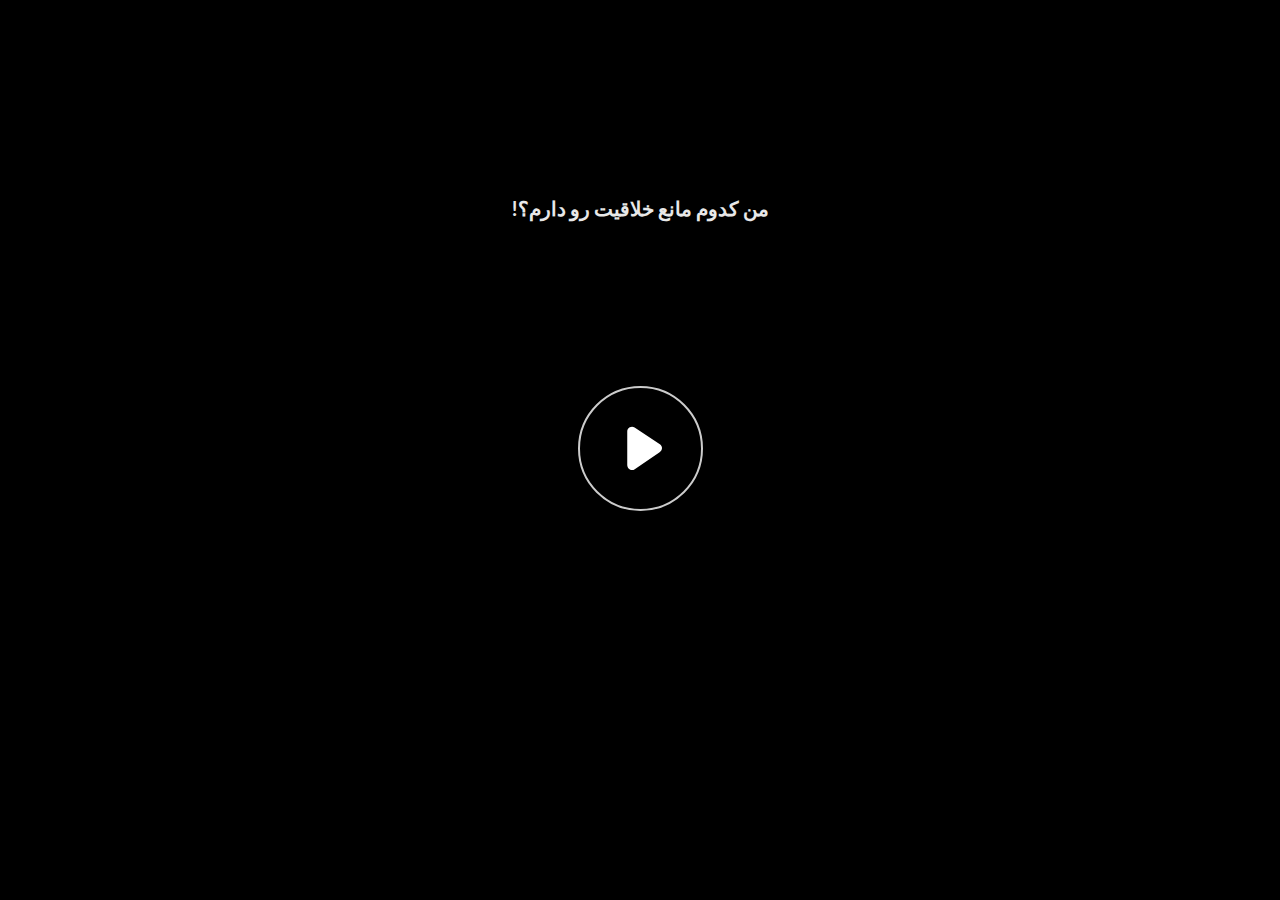
<file: index.html>
﻿<!doctype html>
<html lang="en-US">
<head>
  <meta charset="utf-8">
  <!-- Created using Storyline 360 - http://www.articulate.com  -->
  <!-- version: 3.71.29339.0 -->
  <title>!&#1605;&#1606; &#1705;&#1583;&#1608;&#1605; &#1605;&#1575;&#1606;&#1593; &#1582;&#1604;&#1575;&#1602;&#1740;&#1578; &#1585;&#1608; &#1583;&#1575;&#1585;&#1605;&#1567;</title>
  <meta http-equiv="x-ua-compatible" content="IE=edge"/>
  <meta name="viewport" content="width=device-width,initial-scale=1,user-scalable=no,shrink-to-fit=no,minimal-ui"/>
  <meta name="apple-mobile-web-app-capable" content="yes"/>
  <style>
    html, body { height: 100%; padding: 0; margin: 0 }
    #app { height: 100%; width: 100%; }
  </style>

  <script>
    window.DS = {};
    window.globals = {
      DATA_PATH_BASE: '',
      HAS_FRAME: true,
      HAS_SLIDE: true,

      lmsPresent: false,
      tinCanPresent: false,
      cmi5Present: false,
      aoSupport: false,
      scale: 'noscale',
      captureRc: false,
      browserSize: 'optimal',
      bgColor: '#282828',
      features: 'AccessibleVideo,ConnectionMessages,FullScreenToggle,InsertSvgPicture,LayerPresentAsDialog,MultipleQuizTracking,UpdatedScrollingPanels,UpdatedThemeEditor',
      themeName: 'unified',
      preloaderColor: '#FFFFFF',
      suppressAnalytics: false,
      productChannel: 'stable',
      publishSource: 'storyline',
      aid: 'aid|fc229b52-edef-44cc-ace6-e8e687d53db4',
      cid: '9abd7727-7433-48d0-869e-124ed6de0f3a',
      playerVersion: '3.71.29339.0',
      publishTimestamp: '2023-01-01T20:22:32.6623027Z',
      maxIosVideoElements: 10,
      connectionSettings: { message: 'You%20are%20offline.%20Trying%20to%20reconnect...', useDarkTheme: false },

      
      parseParams: function(qs) {
        if (window.globals.parsedParams != null) {
          return window.globals.parsedParams;
        }
        qs = (qs || window.location.search.substr(1)).split('+').join(' ');
        var params = {},
            tokens,
            re = /[?&]?([^=]+)=([^&]*)/g;

        while (tokens = re.exec(qs)) {
          params[decodeURIComponent(tokens[1]).trim()] =
            decodeURIComponent(tokens[2]).trim();
        }
        window.globals.parsedParams = params;
        return params;
      }

    };
  </script>
  <script>
    var isIe11 = ('ActiveXObject' in window || window.MSBlobBuilder != null)
      && window.msCrypto != null && !window.ActiveXObject;
    if (isIe11) {
      window.globals.unsupportedBrowser = true;
      document.write(atob('[base64]'));
    }
  </script>
  
  <script>window.THREE = { };</script>
  
</head>
<body style="background: #282828" class="cs-HTML theme-unified">
  <!-- 360 -->
  <script>!function(e){var i=/iPhone/i,o=/iPod/i,n=/iPad/i,t=/(?=.*\bAndroid\b)(?=.*\bMobile\b)/i,d=/Android/i,s=/(?=.*\bAndroid\b)(?=.*\bSD4930UR\b)/i,b=/(?=.*\bAndroid\b)(?=.*\b(?:KFOT|KFTT|KFJWI|KFJWA|KFSOWI|KFTHWI|KFTHWA|KFAPWI|KFAPWA|KFARWI|KFASWI|KFSAWI|KFSAWA)\b)/i,r=/IEMobile/i,h=/(?=.*\bWindows\b)(?=.*\bARM\b)/i,a=/BlackBerry/i,l=/BB10/i,p=/Opera Mini/i,f=/(CriOS|Chrome)(?=.*\bMobile\b)/i,u=/(?=.*\bFirefox\b)(?=.*\bMobile\b)/i,c=new RegExp("(?:Nexus 7|BNTV250|Kindle Fire|Silk|GT-P1000)","i"),w=function(e,i){return e.test(i)},A=function(e){var A=e||navigator.userAgent,v=A.split("[FBAN");if(void 0!==v[1]&&(A=v[0]),this.apple={phone:w(i,A),ipod:w(o,A),tablet:!w(i,A)&&w(n,A),device:w(i,A)||w(o,A)||w(n,A)},this.amazon={phone:w(s,A),tablet:!w(s,A)&&w(b,A),device:w(s,A)||w(b,A)},this.android={phone:w(s,A)||w(t,A),tablet:!w(s,A)&&!w(t,A)&&(w(b,A)||w(d,A)),device:w(s,A)||w(b,A)||w(t,A)||w(d,A)},this.windows={phone:w(r,A),tablet:w(h,A),device:w(r,A)||w(h,A)},this.other={blackberry:w(a,A),blackberry10:w(l,A),opera:w(p,A),firefox:w(u,A),chrome:w(f,A),device:w(a,A)||w(l,A)||w(p,A)||w(u,A)||w(f,A)},this.seven_inch=w(c,A),this.any=this.apple.device||this.android.device||this.windows.device||this.other.device||this.seven_inch,this.phone=this.apple.phone||this.android.phone||this.windows.phone,this.tablet=this.apple.tablet||this.android.tablet||this.windows.tablet,"undefined"==typeof window)return this},v=function(){var e=new A;return e.Class=A,e};"undefined"!=typeof module&&module.exports&&"undefined"==typeof window?module.exports=A:"undefined"!=typeof module&&module.exports&&"undefined"!=typeof window?module.exports=v():"function"==typeof define&&define.amd?define("isMobile",[],e.isMobile=v()):e.isMobile=v()}(this);
    window.isMobile.apple.tablet = window.isMobile.apple.tablet ||
      (navigator.platform === 'MacIntel' && navigator.maxTouchPoints > 1);
    window.isMobile.apple.device = window.isMobile.apple.device || window.isMobile.apple.tablet;
    window.isMobile.tablet = window.isMobile.tablet || window.isMobile.apple.tablet;
    window.isMobile.any = window.isMobile.any || window.isMobile.apple.tablet;
  </script>

  <div id="focus-sink" tabindex="-1"></div>

  <div id="preso"></div>
  <script>
    (function() {

      var classTypes = [ 'desktop', 'mobile', 'phone', 'tablet' ];

      var addDeviceClasses = function(prefix, testObj) {
        var curr, i;
        for (i = 0; i < classTypes.length; i++) {
          curr = classTypes[i];
          if (testObj[curr]) {
            document.body.classList.add(prefix + curr);
          }
        }
      };

      var params = window.globals.parseParams(),
          isDevicePreview = params.devicepreview === '1',
          isPhoneOverride = params.deviceType === 'phone' || (isDevicePreview && params.phone == '1'),
          isTabletOverride = (params.deviceType === 'tablet' || isDevicePreview) && !isPhoneOverride,
          isMobileOverride = isPhoneOverride || isTabletOverride;

      var deviceView = {
        desktop: !window.isMobile.any && !isMobileOverride,
        mobile: window.isMobile.any || isMobileOverride,
        phone: isPhoneOverride || (window.isMobile.phone && !isTabletOverride),
        tablet: isTabletOverride || window.isMobile.tablet
      };

      window.globals.deviceView = deviceView;
      window.isMobile.desktop = !window.isMobile.any;
      window.isMobile.mobile = window.isMobile.any;

      addDeviceClasses('view-', deviceView);

    })();
  </script>
  
  <script src='story_content/user.js' type=text/javascript></script>
  <div class="slide-loader"></div>

  <script>
    var doc = document, loader = doc.body.querySelector('.slide-loader'); [ 1, 2, 3 ].forEach(function(n) { var d = doc.createElement('div'); d.style.backgroundColor = window.globals.preloaderColor; d.classList.add('mobile-loader-dot'); d.classList.add('dot' + n); loader.appendChild(d); });
  </script>

  <div class="mobile-load-title-overlay" style="display: none">
    <div class="mobile-load-title">!&#1605;&#1606; &#1705;&#1583;&#1608;&#1605; &#1605;&#1575;&#1606;&#1593; &#1582;&#1604;&#1575;&#1602;&#1740;&#1578; &#1585;&#1608; &#1583;&#1575;&#1585;&#1605;&#1567;</div>
  </div>

  <div class="mobile-chrome-warning"></div>

  
<style>
  .warn-connection-dialog {
    display: none;
    background: transparent;
    pointer-events: none;
    position: fixed;
    left: 0;
    top: 0;
    width: 100%;
    height: 100%;
    z-index: 999;
  }

  .warn-connection-content {
    border-radius: 4px;
    background: white;
    border: 1px solid #E7E7E7;
    color: #333333;
    box-shadow: 0 2px 4px rgba(0, 0, 0, 0.25);
    transition: all 150ms ease-out;
    position: absolute;
    white-space: nowrap;
  }

  .view-phone.is-landscape .warn-connection-content {
    left: 23px;
    bottom: 23px;
  }

  .view-tablet.is-landscape .warn-connection-content {
    left: 50%;
    top: 20px;
    transform: translateX(-50%);
  }

  .is-portrait .warn-connection-content {
    transform: translate(-50%, calc(-100% - 15px));
  }

  .warn-connection-content p {
    display: inline-block;
    margin: 0 8px 0 0;
    line-height: 33px;
    font-size: 11px;
  }

  .warn-connection-content svg {
    position: relative;
    vertical-align: middle;
    margin: 0 2px 2px 8px;
  }

  .view-desktop .warn-connection-content {
    left: 1.5em;
    bottom: 1.5em;
  }

  .view-desktop .warn-connection-content p {
    font-size: 1.1em;
  }

  .is-offline .warn-connection-dialog {
    display: block;
  }

  .is-offline .cs-panel * {
    pointer-events: none !important;
  }

  .is-offline .cs-panel {
    pointer-events: all !important;
  }

  .is-offline #nav-controls * {
    pointer-events: none !important;
  }

  .is-offline #nav-controls {
    pointer-events: all !important;
  }
</style>

<div class="warn-connection-dialog">
  <div class="warn-connection-content">
    <svg width="17" height="15" viewBox="0 0 17 15" xmlns="http://www.w3.org/2000/svg">
      <path fill="#8F0000" stroke="white" d="M16.07,12.98 L15.88,12.23 L9.51,1.21 C8.97,0.26,7.6,0.26,7.06,1.21 L0.69,12.23 C0.15,13.16,0.81,14.36,1.91,14.36 H14.65 C15.47,14.36,16.05,13.7,16.07,12.98 Z"/>
      <path fill="white" stroke="white" d="M8.58,5.5 C8.35,5.28,8.5,5.35,8.21,5.32 C8.09,5.35,7.97,5.49,7.96,5.67 C7.97,5.79,7.98,5.92,7.98,6.04 L7.98,6.04 C7.99,6.17,8,6.31,8.01,6.43 L8.01,6.44 C8.03,6.92,8.06,7.41,8.09,7.9 L8.09,7.9 C8.12,8.39,8.14,8.88,8.17,9.37 C8.17,9.39,8.18,9.42,8.2,9.44 C8.23,9.46,8.25,9.47,8.28,9.47 C8.31,9.47,8.34,9.46,8.35,9.44 C8.37,9.43,8.38,9.4,8.39,9.35 L8.39,9.34 C8.39,9.24,8.4,9.15,8.4,9.05 L8.4,9.05 C8.41,8.96,8.41,8.86,8.42,8.75 C8.43,8.44,8.45,8.12,8.47,7.81 L8.47,7.81 C8.49,7.49,8.51,7.18,8.53,6.87 C8.55,6.46,8.56,6.05,8.59,5.64 L8.6,5.62 C8.6,5.57,8.59,5.53,8.58,5.5 L8.21,5.32 Z"/>
      <circle fill="white" stroke="white" cx="8.3" cy="11.35" r="0.3"/>
    </svg>
    <p>You are offline. Trying to reconnect...</p>
  </div>
</div>

<script>
  (function() {
    window.DS.connection = {
      warningShown: false,
      assets: {},
      loadingAssetGroup: false,
      retryDelay: 500
    };

    // @TODO this is POC code and can be cleaned up a bit more if we move forward
    // with the feature



    // The `window.globals.features` variable must be set in `webpack.dev.config` when testing locally - it is not enough
    // to have it in the data - but it must be set there as well.
    var useConnectionMessages = window.AbortController != null &&
      window.location.protocol != 'file:' &&
      window.globals.features.indexOf('ConnectionMessages') != -1;

    window.DS.connection.useConnectionMessages = useConnectionMessages

    var assetCount = 0;
    var checkLoadedId;
    var connectionSettings = window.globals.connectionSettings;

    if (useConnectionMessages && connectionSettings != null) {
      var contentEl = document.querySelector('.warn-connection-content');
      var messageEl = contentEl.querySelector('p')

      if (connectionSettings.useDarkTheme) {
        contentEl.style.borderColor = '#BABBBA';
        contentEl.style.backgroundColor = '#282828';
        contentEl.style.color = '#FFFFFF';
      }

      if (connectionSettings.message != null) {
        messageEl.textContent = window.decodeURIComponent(connectionSettings.message);
      }
    }

    function checkAssetsReady() {
      for (var i in DS.connection.assets) {
        if (!DS.connection.assets[i].success) {
          return false;
        }
      }
      return true;
    }

    function stopAssetGroup() {
      if (!useConnectionMessages) { return; }

      assetCount = 0;

      DS.connection.oldAssetGroup = DS.connection.assets;
      DS.connection.assets = {};
      DS.connection.loadingAssetGroup = false;
      clearInterval(checkLoadedId);
    }

    function startAssetGroup() {
      if (!useConnectionMessages) { return; }
      var ticks = 0;
      clearInterval(checkLoadedId);
      checkLoadedId = setInterval(function() {
        var loaded = 0;
        if (assetCount === 0 && loaded === 0) {
          clearInterval(checkLoadedId);
          return;
        }

        for (var i in DS.connection.assets) {
          if (DS.connection.assets[i].success) {
            loaded++;
          }
        }

        if (assetCount === loaded && checkAssetsReady()) {
          for (var i in DS.connection.assets) {
            if (DS.connection.assets[i].action) {
              DS.connection.assets[i].action();
            }
          }
          hideWarning();
          stopAssetGroup();
        }
      }, 100)
    }

    function requiredAsset(url, action, retry, type) {
      if (!useConnectionMessages) { return; }
      if (DS.connection.assets[url]) { return; }

      DS.connection.assets[url] = {
        success: false, action: action, retry: retry, type: type
      };
      assetCount = Object.keys(DS.connection.assets).length;
      if (!DS.connection.loadingAssetGroup) {
        startAssetGroup();
      }
      DS.connection.loadingAssetGroup = true;
    }

    function assetLoaded(url) {
      if (!useConnectionMessages) { return; }
      if (DS.connection.assets[url]) {
        DS.connection.assets[url].success = true;
      }
    }

    function assetFailed(url) {
      if (!useConnectionMessages) { return; }
      if (!DS.connection.assets[url]) {
        if (/\.js$/.test(url)) {
          setTimeout(function() {
            if (DS.connection.lastSlideLoaded != null) {
              DS.connection.lastSlideLoaded();
            }
          }, DS.connection.retryDelay);
        }
        return;
      }
      if (!DS.connection.warningShown) { showWarning(); }
      if (DS.connection.assets[url].retry) {
        setTimeout(function() {
          if (!DS.connection.assets[url].success) {
            DS.connection.assets[url].retry()
          }
        }, DS.connection.retryDelay);
      }
    }

    function hideWarning() {
      document.body.classList.remove('is-offline');
      DS.connection.warningShown = false;
    }
    DS.connection.hideWarning = hideWarning

    function showWarning(btn) {
      document.body.classList.add('is-offline')
      DS.connection.warningShown = true;
      updateWarningPosition();
    }

    function updateWarningPosition() {
      if (!DS.connection.warningShown) {
        return;
      }

      var isPortrait = document.body.classList.contains('is-portrait');
      var warningEl = document.querySelector('.warn-connection-content');

      if (isPortrait) {
        var slide = document.querySelector('.primary-slide');
        var slideRect = slide.getBoundingClientRect();

        warningEl.style.top = `${slideRect.top}px`
        warningEl.style.left = `${slideRect.left + slideRect.width / 2}px`
      } else {
        warningEl.style.top = null;
        warningEl.style.left = null;
      }

      window.requestAnimationFrame(updateWarningPosition);
    }

    // these will all be noops if the feature flag isn't set in
    // the data and `window.globals.features`
    DS.connection.requiredAsset = requiredAsset;
    DS.connection.assetLoaded = assetLoaded;
    DS.connection.assetFailed = assetFailed;
    DS.connection.stopAssetGroup = stopAssetGroup;
    DS.connection.startAssetGroup = startAssetGroup;
  })();
</script>


  <script>
    
    if (window.autoSpider && window.vInterfaceObject) {
      document.querySelector('.mobile-load-title-overlay').style.display = 'none';
    }
  </script>

  

  <link rel="stylesheet" href="html5/data/css/output.min.css" data-noprefix/>
</body>
<script src="html5/lib/scripts/bootstrapper.min.js"></script>
</html>
</file>
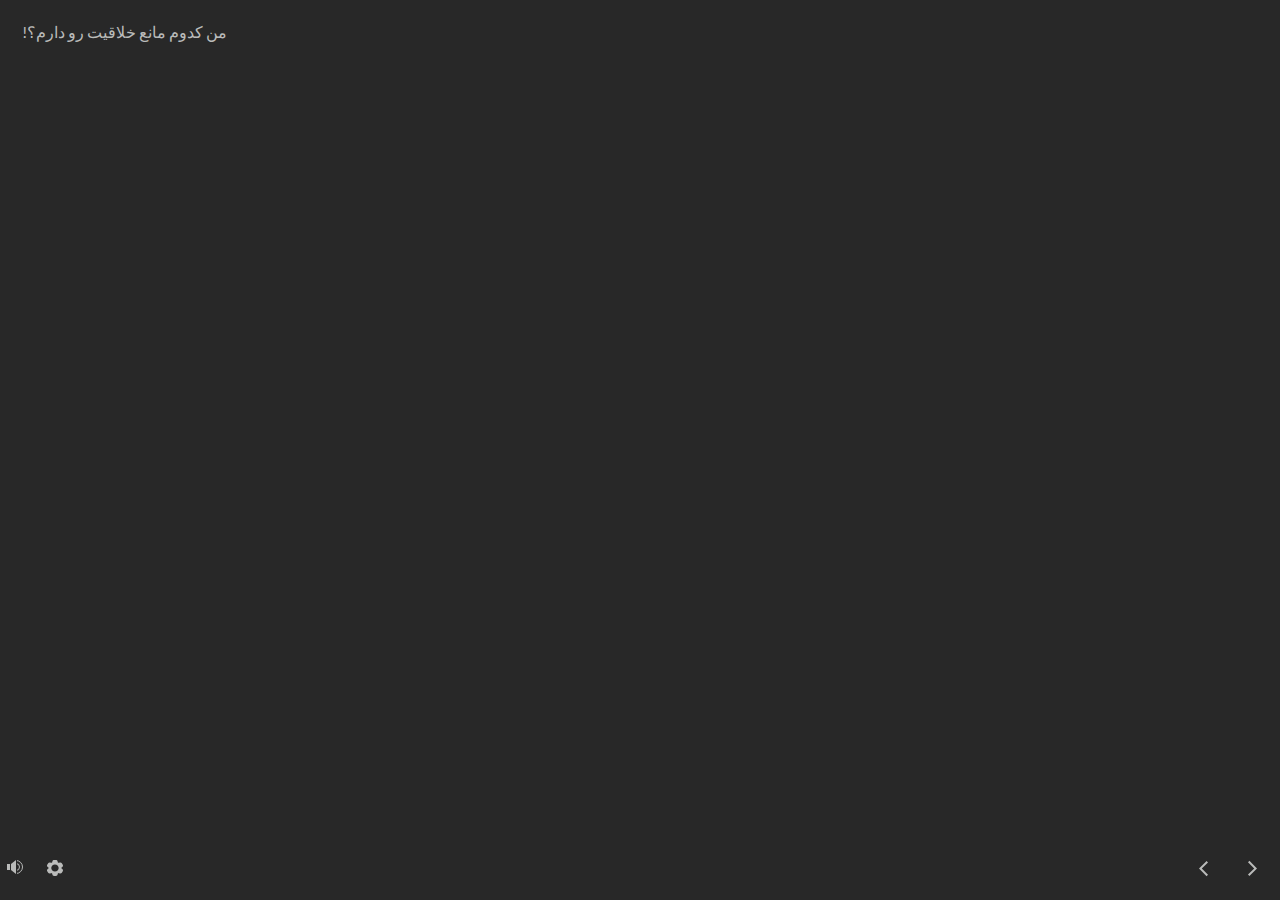
<file: index_lms.html>
<!doctype html>
<html lang="en-US">
<head>
  <meta charset="utf-8">
  <!-- Created using Storyline 360 - http://www.articulate.com  -->
  <!-- version: 3.71.29339.0 -->
  <title>!&#1605;&#1606; &#1705;&#1583;&#1608;&#1605; &#1605;&#1575;&#1606;&#1593; &#1582;&#1604;&#1575;&#1602;&#1740;&#1578; &#1585;&#1608; &#1583;&#1575;&#1585;&#1605;&#1567;</title>
  <meta http-equiv="x-ua-compatible" content="IE=edge"/>
  <meta name="viewport" content="width=device-width,initial-scale=1,user-scalable=no,shrink-to-fit=no,minimal-ui"/>
  <meta name="apple-mobile-web-app-capable" content="yes"/>
  <style>
    html, body { height: 100%; padding: 0; margin: 0 }
    #app { height: 100%; width: 100%; }
  </style>

  <script>
    window.DS = {};
    window.globals = {
      DATA_PATH_BASE: '',
      HAS_FRAME: true,
      HAS_SLIDE: true,

      lmsPresent: true,
      tinCanPresent: false,
      cmi5Present: false,
      aoSupport: false,
      scale: 'noscale',
      captureRc: false,
      browserSize: 'optimal',
      bgColor: '#282828',
      features: 'AccessibleVideo,ConnectionMessages,FullScreenToggle,InsertSvgPicture,LayerPresentAsDialog,MultipleQuizTracking,UpdatedScrollingPanels,UpdatedThemeEditor',
      themeName: 'unified',
      preloaderColor: '#FFFFFF',
      suppressAnalytics: false,
      productChannel: 'stable',
      publishSource: 'storyline',
      aid: 'aid|fc229b52-edef-44cc-ace6-e8e687d53db4',
      cid: '9abd7727-7433-48d0-869e-124ed6de0f3a',
      playerVersion: '3.71.29339.0',
      publishTimestamp: '2023-01-01T20:22:32.8791677Z',
      maxIosVideoElements: 10,
      connectionSettings: { message: 'You%20are%20offline.%20Trying%20to%20reconnect...', useDarkTheme: false },

      
      parseParams: function(qs) {
        if (window.globals.parsedParams != null) {
          return window.globals.parsedParams;
        }
        qs = (qs || window.location.search.substr(1)).split('+').join(' ');
        var params = {},
            tokens,
            re = /[?&]?([^=]+)=([^&]*)/g;

        while (tokens = re.exec(qs)) {
          params[decodeURIComponent(tokens[1]).trim()] =
            decodeURIComponent(tokens[2]).trim();
        }
        window.globals.parsedParams = params;
        return params;
      }

    };
  </script>
  <script>
    var isIe11 = ('ActiveXObject' in window || window.MSBlobBuilder != null)
      && window.msCrypto != null && !window.ActiveXObject;
    if (isIe11) {
      window.globals.unsupportedBrowser = true;
      document.write(atob('[base64]'));
    }
  </script>
  <script src="lms/scormdriver.js" charset="utf-8"></script>
  <script>window.THREE = { };</script>
  
</head>
<body style="background: #282828" class="cs-HTML theme-unified">
  <!-- 360 -->
  <script>!function(e){var i=/iPhone/i,o=/iPod/i,n=/iPad/i,t=/(?=.*\bAndroid\b)(?=.*\bMobile\b)/i,d=/Android/i,s=/(?=.*\bAndroid\b)(?=.*\bSD4930UR\b)/i,b=/(?=.*\bAndroid\b)(?=.*\b(?:KFOT|KFTT|KFJWI|KFJWA|KFSOWI|KFTHWI|KFTHWA|KFAPWI|KFAPWA|KFARWI|KFASWI|KFSAWI|KFSAWA)\b)/i,r=/IEMobile/i,h=/(?=.*\bWindows\b)(?=.*\bARM\b)/i,a=/BlackBerry/i,l=/BB10/i,p=/Opera Mini/i,f=/(CriOS|Chrome)(?=.*\bMobile\b)/i,u=/(?=.*\bFirefox\b)(?=.*\bMobile\b)/i,c=new RegExp("(?:Nexus 7|BNTV250|Kindle Fire|Silk|GT-P1000)","i"),w=function(e,i){return e.test(i)},A=function(e){var A=e||navigator.userAgent,v=A.split("[FBAN");if(void 0!==v[1]&&(A=v[0]),this.apple={phone:w(i,A),ipod:w(o,A),tablet:!w(i,A)&&w(n,A),device:w(i,A)||w(o,A)||w(n,A)},this.amazon={phone:w(s,A),tablet:!w(s,A)&&w(b,A),device:w(s,A)||w(b,A)},this.android={phone:w(s,A)||w(t,A),tablet:!w(s,A)&&!w(t,A)&&(w(b,A)||w(d,A)),device:w(s,A)||w(b,A)||w(t,A)||w(d,A)},this.windows={phone:w(r,A),tablet:w(h,A),device:w(r,A)||w(h,A)},this.other={blackberry:w(a,A),blackberry10:w(l,A),opera:w(p,A),firefox:w(u,A),chrome:w(f,A),device:w(a,A)||w(l,A)||w(p,A)||w(u,A)||w(f,A)},this.seven_inch=w(c,A),this.any=this.apple.device||this.android.device||this.windows.device||this.other.device||this.seven_inch,this.phone=this.apple.phone||this.android.phone||this.windows.phone,this.tablet=this.apple.tablet||this.android.tablet||this.windows.tablet,"undefined"==typeof window)return this},v=function(){var e=new A;return e.Class=A,e};"undefined"!=typeof module&&module.exports&&"undefined"==typeof window?module.exports=A:"undefined"!=typeof module&&module.exports&&"undefined"!=typeof window?module.exports=v():"function"==typeof define&&define.amd?define("isMobile",[],e.isMobile=v()):e.isMobile=v()}(this);
    window.isMobile.apple.tablet = window.isMobile.apple.tablet ||
      (navigator.platform === 'MacIntel' && navigator.maxTouchPoints > 1);
    window.isMobile.apple.device = window.isMobile.apple.device || window.isMobile.apple.tablet;
    window.isMobile.tablet = window.isMobile.tablet || window.isMobile.apple.tablet;
    window.isMobile.any = window.isMobile.any || window.isMobile.apple.tablet;
  </script>

  <div id="focus-sink" tabindex="-1"></div>

  <div id="preso"></div>
  <script>
    (function() {

      var classTypes = [ 'desktop', 'mobile', 'phone', 'tablet' ];

      var addDeviceClasses = function(prefix, testObj) {
        var curr, i;
        for (i = 0; i < classTypes.length; i++) {
          curr = classTypes[i];
          if (testObj[curr]) {
            document.body.classList.add(prefix + curr);
          }
        }
      };

      var params = window.globals.parseParams(),
          isDevicePreview = params.devicepreview === '1',
          isPhoneOverride = params.deviceType === 'phone' || (isDevicePreview && params.phone == '1'),
          isTabletOverride = (params.deviceType === 'tablet' || isDevicePreview) && !isPhoneOverride,
          isMobileOverride = isPhoneOverride || isTabletOverride;

      var deviceView = {
        desktop: !window.isMobile.any && !isMobileOverride,
        mobile: window.isMobile.any || isMobileOverride,
        phone: isPhoneOverride || (window.isMobile.phone && !isTabletOverride),
        tablet: isTabletOverride || window.isMobile.tablet
      };

      window.globals.deviceView = deviceView;
      window.isMobile.desktop = !window.isMobile.any;
      window.isMobile.mobile = window.isMobile.any;

      addDeviceClasses('view-', deviceView);

    })();
  </script>
  
  <script src='story_content/user.js' type=text/javascript></script>
  <div class="slide-loader"></div>

  <script>
    var doc = document, loader = doc.body.querySelector('.slide-loader'); [ 1, 2, 3 ].forEach(function(n) { var d = doc.createElement('div'); d.style.backgroundColor = window.globals.preloaderColor; d.classList.add('mobile-loader-dot'); d.classList.add('dot' + n); loader.appendChild(d); });
  </script>

  <div class="mobile-load-title-overlay" style="display: none">
    <div class="mobile-load-title">!&#1605;&#1606; &#1705;&#1583;&#1608;&#1605; &#1605;&#1575;&#1606;&#1593; &#1582;&#1604;&#1575;&#1602;&#1740;&#1578; &#1585;&#1608; &#1583;&#1575;&#1585;&#1605;&#1567;</div>
  </div>

  <div class="mobile-chrome-warning"></div>

  
<style>
  .warn-connection-dialog {
    display: none;
    background: transparent;
    pointer-events: none;
    position: fixed;
    left: 0;
    top: 0;
    width: 100%;
    height: 100%;
    z-index: 999;
  }

  .warn-connection-content {
    border-radius: 4px;
    background: white;
    border: 1px solid #E7E7E7;
    color: #333333;
    box-shadow: 0 2px 4px rgba(0, 0, 0, 0.25);
    transition: all 150ms ease-out;
    position: absolute;
    white-space: nowrap;
  }

  .view-phone.is-landscape .warn-connection-content {
    left: 23px;
    bottom: 23px;
  }

  .view-tablet.is-landscape .warn-connection-content {
    left: 50%;
    top: 20px;
    transform: translateX(-50%);
  }

  .is-portrait .warn-connection-content {
    transform: translate(-50%, calc(-100% - 15px));
  }

  .warn-connection-content p {
    display: inline-block;
    margin: 0 8px 0 0;
    line-height: 33px;
    font-size: 11px;
  }

  .warn-connection-content svg {
    position: relative;
    vertical-align: middle;
    margin: 0 2px 2px 8px;
  }

  .view-desktop .warn-connection-content {
    left: 1.5em;
    bottom: 1.5em;
  }

  .view-desktop .warn-connection-content p {
    font-size: 1.1em;
  }

  .is-offline .warn-connection-dialog {
    display: block;
  }

  .is-offline .cs-panel * {
    pointer-events: none !important;
  }

  .is-offline .cs-panel {
    pointer-events: all !important;
  }

  .is-offline #nav-controls * {
    pointer-events: none !important;
  }

  .is-offline #nav-controls {
    pointer-events: all !important;
  }
</style>

<div class="warn-connection-dialog">
  <div class="warn-connection-content">
    <svg width="17" height="15" viewBox="0 0 17 15" xmlns="http://www.w3.org/2000/svg">
      <path fill="#8F0000" stroke="white" d="M16.07,12.98 L15.88,12.23 L9.51,1.21 C8.97,0.26,7.6,0.26,7.06,1.21 L0.69,12.23 C0.15,13.16,0.81,14.36,1.91,14.36 H14.65 C15.47,14.36,16.05,13.7,16.07,12.98 Z"/>
      <path fill="white" stroke="white" d="M8.58,5.5 C8.35,5.28,8.5,5.35,8.21,5.32 C8.09,5.35,7.97,5.49,7.96,5.67 C7.97,5.79,7.98,5.92,7.98,6.04 L7.98,6.04 C7.99,6.17,8,6.31,8.01,6.43 L8.01,6.44 C8.03,6.92,8.06,7.41,8.09,7.9 L8.09,7.9 C8.12,8.39,8.14,8.88,8.17,9.37 C8.17,9.39,8.18,9.42,8.2,9.44 C8.23,9.46,8.25,9.47,8.28,9.47 C8.31,9.47,8.34,9.46,8.35,9.44 C8.37,9.43,8.38,9.4,8.39,9.35 L8.39,9.34 C8.39,9.24,8.4,9.15,8.4,9.05 L8.4,9.05 C8.41,8.96,8.41,8.86,8.42,8.75 C8.43,8.44,8.45,8.12,8.47,7.81 L8.47,7.81 C8.49,7.49,8.51,7.18,8.53,6.87 C8.55,6.46,8.56,6.05,8.59,5.64 L8.6,5.62 C8.6,5.57,8.59,5.53,8.58,5.5 L8.21,5.32 Z"/>
      <circle fill="white" stroke="white" cx="8.3" cy="11.35" r="0.3"/>
    </svg>
    <p>You are offline. Trying to reconnect...</p>
  </div>
</div>

<script>
  (function() {
    window.DS.connection = {
      warningShown: false,
      assets: {},
      loadingAssetGroup: false,
      retryDelay: 500
    };

    // @TODO this is POC code and can be cleaned up a bit more if we move forward
    // with the feature



    // The `window.globals.features` variable must be set in `webpack.dev.config` when testing locally - it is not enough
    // to have it in the data - but it must be set there as well.
    var useConnectionMessages = window.AbortController != null &&
      window.location.protocol != 'file:' &&
      window.globals.features.indexOf('ConnectionMessages') != -1;

    window.DS.connection.useConnectionMessages = useConnectionMessages

    var assetCount = 0;
    var checkLoadedId;
    var connectionSettings = window.globals.connectionSettings;

    if (useConnectionMessages && connectionSettings != null) {
      var contentEl = document.querySelector('.warn-connection-content');
      var messageEl = contentEl.querySelector('p')

      if (connectionSettings.useDarkTheme) {
        contentEl.style.borderColor = '#BABBBA';
        contentEl.style.backgroundColor = '#282828';
        contentEl.style.color = '#FFFFFF';
      }

      if (connectionSettings.message != null) {
        messageEl.textContent = window.decodeURIComponent(connectionSettings.message);
      }
    }

    function checkAssetsReady() {
      for (var i in DS.connection.assets) {
        if (!DS.connection.assets[i].success) {
          return false;
        }
      }
      return true;
    }

    function stopAssetGroup() {
      if (!useConnectionMessages) { return; }

      assetCount = 0;

      DS.connection.oldAssetGroup = DS.connection.assets;
      DS.connection.assets = {};
      DS.connection.loadingAssetGroup = false;
      clearInterval(checkLoadedId);
    }

    function startAssetGroup() {
      if (!useConnectionMessages) { return; }
      var ticks = 0;
      clearInterval(checkLoadedId);
      checkLoadedId = setInterval(function() {
        var loaded = 0;
        if (assetCount === 0 && loaded === 0) {
          clearInterval(checkLoadedId);
          return;
        }

        for (var i in DS.connection.assets) {
          if (DS.connection.assets[i].success) {
            loaded++;
          }
        }

        if (assetCount === loaded && checkAssetsReady()) {
          for (var i in DS.connection.assets) {
            if (DS.connection.assets[i].action) {
              DS.connection.assets[i].action();
            }
          }
          hideWarning();
          stopAssetGroup();
        }
      }, 100)
    }

    function requiredAsset(url, action, retry, type) {
      if (!useConnectionMessages) { return; }
      if (DS.connection.assets[url]) { return; }

      DS.connection.assets[url] = {
        success: false, action: action, retry: retry, type: type
      };
      assetCount = Object.keys(DS.connection.assets).length;
      if (!DS.connection.loadingAssetGroup) {
        startAssetGroup();
      }
      DS.connection.loadingAssetGroup = true;
    }

    function assetLoaded(url) {
      if (!useConnectionMessages) { return; }
      if (DS.connection.assets[url]) {
        DS.connection.assets[url].success = true;
      }
    }

    function assetFailed(url) {
      if (!useConnectionMessages) { return; }
      if (!DS.connection.assets[url]) {
        if (/\.js$/.test(url)) {
          setTimeout(function() {
            if (DS.connection.lastSlideLoaded != null) {
              DS.connection.lastSlideLoaded();
            }
          }, DS.connection.retryDelay);
        }
        return;
      }
      if (!DS.connection.warningShown) { showWarning(); }
      if (DS.connection.assets[url].retry) {
        setTimeout(function() {
          if (!DS.connection.assets[url].success) {
            DS.connection.assets[url].retry()
          }
        }, DS.connection.retryDelay);
      }
    }

    function hideWarning() {
      document.body.classList.remove('is-offline');
      DS.connection.warningShown = false;
    }
    DS.connection.hideWarning = hideWarning

    function showWarning(btn) {
      document.body.classList.add('is-offline')
      DS.connection.warningShown = true;
      updateWarningPosition();
    }

    function updateWarningPosition() {
      if (!DS.connection.warningShown) {
        return;
      }

      var isPortrait = document.body.classList.contains('is-portrait');
      var warningEl = document.querySelector('.warn-connection-content');

      if (isPortrait) {
        var slide = document.querySelector('.primary-slide');
        var slideRect = slide.getBoundingClientRect();

        warningEl.style.top = `${slideRect.top}px`
        warningEl.style.left = `${slideRect.left + slideRect.width / 2}px`
      } else {
        warningEl.style.top = null;
        warningEl.style.left = null;
      }

      window.requestAnimationFrame(updateWarningPosition);
    }

    // these will all be noops if the feature flag isn't set in
    // the data and `window.globals.features`
    DS.connection.requiredAsset = requiredAsset;
    DS.connection.assetLoaded = assetLoaded;
    DS.connection.assetFailed = assetFailed;
    DS.connection.stopAssetGroup = stopAssetGroup;
    DS.connection.startAssetGroup = startAssetGroup;
  })();
</script>


  <script>
    
    if (window.autoSpider && window.vInterfaceObject) {
      document.querySelector('.mobile-load-title-overlay').style.display = 'none';
    }
  </script>

  

  <link rel="stylesheet" href="html5/data/css/output.min.css" data-noprefix/>
</body>
<script src="html5/lib/scripts/bootstrapper.min.js"></script>
</html>
</file>
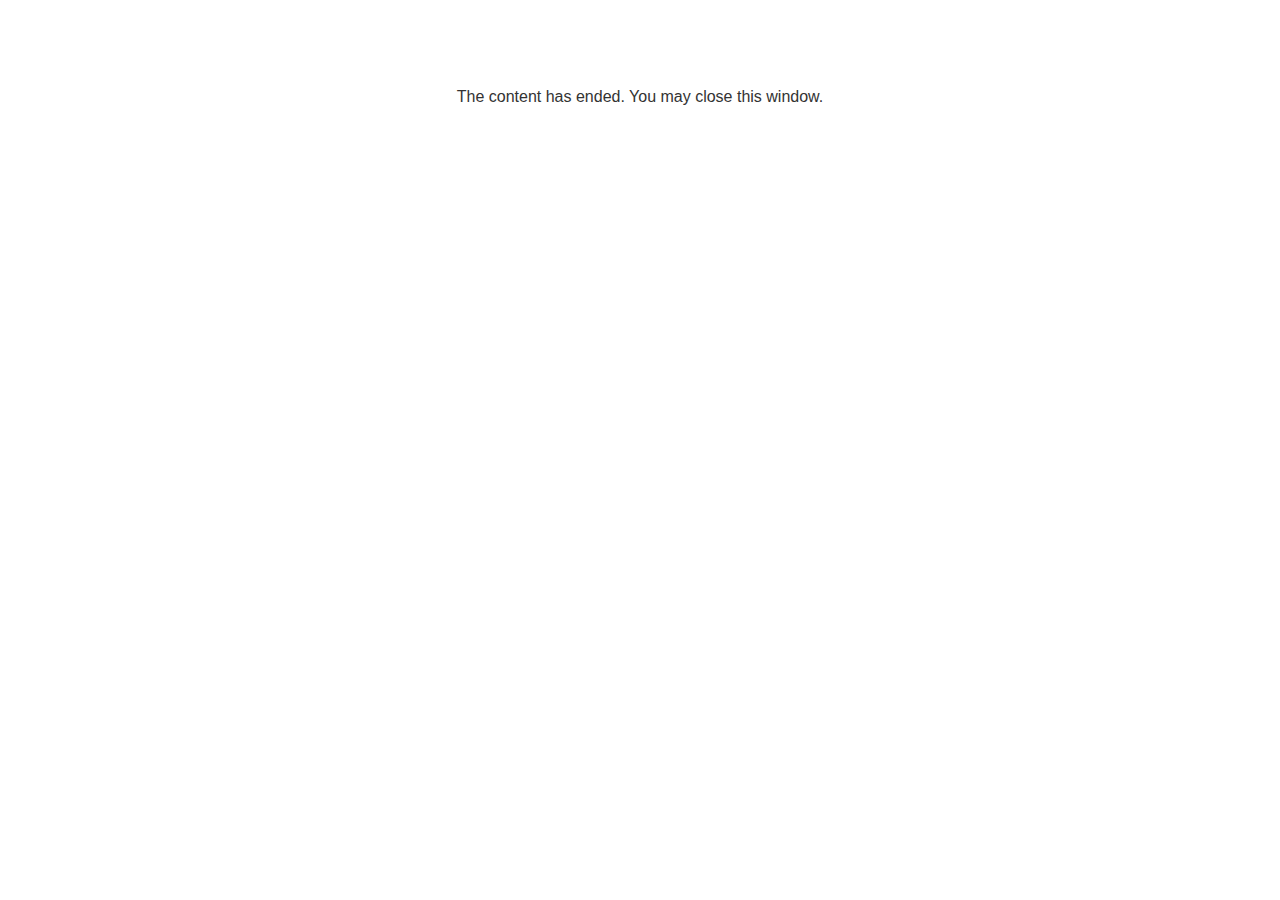
<file: lms/goodbye.html>
<!doctype html>
<html>
<body style="background-color: #ffffff;">

<p role="alert" style="color: #333333;font-family: Lato, articulate, tahoma, arial;font-size: medium;text-align: center;">
<br><br><br><br>
The content has ended. You may close this window.
</p>

</body>
</html>
</file>
<file: html5/data/css/output.min.css>
@font-face {
  font-family: 'LatoBold Charset1_ Bold9D469E5F';
  src: url('[data-uri]');
  font-style: normal;
  font-weight: normal;
}
@font-face {
  font-family: 'Lato Charset1_ 6VfMo3Nc9DA64761';
  src: url('[data-uri]');
  font-style: normal;
  font-weight: normal;
}
@font-face {
  font-family: 'B Yekan Charset1_ 69MJLDDB47E0A';
  src: url('[data-uri]');
  font-style: normal;
  font-weight: normal;
}
@font-face {
  font-family: 'Arial Charset1_ 5jvCPBz808FA5B5';
  src: url('[data-uri]');
  font-style: normal;
  font-weight: normal;
}
@font-face {
  font-family: 'B YekanBold CharsetBold798676A5';
  src: url('[data-uri]');
  font-style: normal;
  font-weight: normal;
}
@font-face {
  font-family: 'ArialBold Charset1_BoldF72EB871';
  src: url('[data-uri]');
  font-style: normal;
  font-weight: normal;
}
@font-face {
  font-family: 'B Yekan Charset0_v2md5A0BCF096D';
  src: url('[data-uri]');
  font-style: normal;
  font-weight: normal;
}
@font-face {
  font-family: 'Arial Charset0_v8wz5YMo9EE9FF07';
  src: url('[data-uri]');
  font-style: normal;
  font-weight: normal;
}
@font-face {
  font-family: 'B YekanBold CharsetBoldD78A1A7D';
  src: url('[data-uri]');
  font-style: normal;
  font-weight: normal;
}
@font-face {
  font-family: 'Open SansBold CharsBoldE47A47C6';
  src: url('[data-uri]');
  font-style: normal;
  font-weight: normal;
}
@font-face {
  font-family: 'Open Sans Charset0_v9TY33EDE6F2';
  src: url('[data-uri]');
  font-style: normal;
  font-weight: normal;
}
.cs-HTML {
  background: rgba(40, 40, 40, 1);
}
.cs-pxabnsnfns00000000101 .cs-infopanel  {
  box-shadow: 0 1px 0 rgba(0, 0, 0, 0);
  background: rgba(255, 255, 255, 1);
}
.cs-pxabnsnfns00000000101 .cs-infopanel .cs-link {
  color: rgba(186, 187, 186, 1);
}
.cs-pxabnsnfns00000000101 .cs-infopanel .cs-link:hover {
  color: rgba(255, 255, 255, 1);
}
.cs-pxabnsnfns00000000101 .cs-infopanel .cs-name {
  color: rgba(68, 68, 68, 1);
}
.cs-pxabnsnfns00000000101 .cs-infopanel .cs-title {
  color: rgba(153, 153, 153, 1);
}
.cs-pxabnsnfns00000000101 .cs-infopanelpopup  {
  box-shadow: 0 1px 0 rgba(0, 0, 0, 0);
  background: rgba(0, 0, 0, 0);
}
.cs-pxabnsnfns00000000101 .cs-infopanelpopup .cs-link {
  color: rgba(255, 0, 0, 1);
}
.cs-pxabnsnfns00000000101 .cs-infopanelpopup .cs-link:hover {
  color: rgba(255, 255, 255, 1);
}
.cs-pxabnsnfns00000000101 .cs-infopanelpopup .cs-name {
  color: rgba(255, 255, 255, 1);
}
.cs-pxabnsnfns00000000101 .cs-infopanelpopup .cs-bio {
  color: rgba(186, 187, 186, 1);
}
.cs-pxabnsnfns00000000101 .cs-timer  {
  color: rgba(186, 187, 186, 1);
}
.cs-pxabnsnfns00000000101 .cs-duration stop:first-child {
  stop-color: rgba(60, 60, 60, 1);
}
.cs-pxabnsnfns00000000101 .cs-duration stop:last-child {
  stop-color: rgba(60, 60, 60, 1);
}
.cs-pxabnsnfns00000000101 .cs-elapsed stop:first-child {
  stop-color: rgba(254, 227, 71, 1);
}
.cs-pxabnsnfns00000000101 .cs-elapsed stop:last-child {
  stop-color: rgba(254, 227, 71, 1);
}
.cs-pxabnsnfns00000000101 .cs-timer .cs-pie .cs-innerstroke {
  stroke: rgba(199, 199, 199, 1);
}
.cs-pxabnsnfns00000000101 .cs-timer .cs-pie .cs-innerborder {
  stroke: rgba(255, 255, 255, 1);
}
.cs-pxabnsnfns00000000101 .cs-window  {
  box-shadow: 0 8px 5px rgba(0, 0, 0, 0.2);
  border-color: rgba(49, 99, 0, 0);
  background: rgba(33, 33, 33, 1);
  color: rgba(248, 248, 248, 1);
}
.cs-pxabnsnfns00000000101 .cs-window .cs-diva {
  border-color: rgba(78, 78, 78, 1);
}
.cs-pxabnsnfns00000000101 .cs-window .cs-divb {
  border-color: rgba(78, 78, 78, 0);
}
.cs-pxabnsnfns00000000101 .cs-editor .cs-editor-slide {
  color: rgba(226, 226, 226, 1);
}
.cs-pxabnsnfns00000000101 .cs-editor .cs-editor-html {
  color: rgba(186, 187, 186, 1);
}
.cs-pxabnsnfns00000000101 .cs-editor .cs-editor-button {
  text-shadow: 0 1px 0 rgba(0, 0, 0, 0);
  color: rgba(255, 255, 255, 1);
  border-color: rgba(211, 211, 211, 1);
  background: rgba(34, 34, 34, 1);
}
.cs-pxabnsnfns00000000101 .cs-editor .cs-editor-button:hover {
  background: rgba(68, 68, 68, 1);
}
.cs-pxabnsnfns00000000101 .cs-editor .cs-editor-button:active {
  background: rgba(68, 68, 68, 1);
}
.cs-pxabnsnfns00000000101 .cs-listitem  {
  color: rgba(186, 187, 186, 1);
  border-color: none;
  border: 1px solid transparent;
}
.cs-pxabnsnfns00000000101 .cs-listitem:hover {
  background: rgba(255, 255, 255, 0.06);
  border-color: rgba(108, 108, 108, 1) !important;
  border-width: 1px;
  border-radius: 2px;
  border-style: solid;
  box-sizing: border-box;
}
.cs-pxabnsnfns00000000101 .cs-listitem.hover {
  background: rgba(255, 255, 255, 0.06);
  border-color: rgba(108, 108, 108, 1) !important;
  border-width: 1px;
  border-radius: 2px;
  border-style: solid;
  box-sizing: border-box;
}
.cs-pxabnsnfns00000000101 .cs-glossary  {
  color: rgba(186, 187, 186, 1);
}
.cs-pxabnsnfns00000000101 .cs-glossary .cs-scrolling-panel {
  background: rgba(0, 0, 0, 0);
}
.cs-pxabnsnfns00000000101 .cs-glossary .cs-term.cs-selected .cs-choice-list-trigger {
  color: rgba(255, 255, 255, 1);
  background: rgba(255, 255, 255, 1);
}
.cs-pxabnsnfns00000000101 .cs-glossary .cs-term.cs-selected .cs-choice-list-trigger:focus {
  color: rgba(255, 255, 255, 1);
  background: rgba(255, 255, 255, 1);
}
.cs-pxabnsnfns00000000101 .cs-glossary .cs-term:hover .cs-choice-list-trigger {
  background: rgba(186, 187, 186, 1);
}
.cs-pxabnsnfns00000000101 .cs-glossary .cs-term.hover .cs-choice-list-trigger {
  background: rgba(186, 187, 186, 1);
}
.cs-pxabnsnfns00000000101 .cs-glossary .cs-term .cs-choice-list-trigger:focus {
  background: rgba(186, 187, 186, 1);
}
.cs-pxabnsnfns00000000101 .cs-glossary .cs-diva {
  border-color: rgba(0, 0, 0, 0);
}
.cs-pxabnsnfns00000000101 .cs-glossary .cs-divb {
  border-color: rgba(0, 0, 0, 0);
}
.cs-pxabnsnfns00000000101 .cs-glossary .cs-divc {
  border-color: rgba(0, 0, 0, 0);
}
.cs-pxabnsnfns00000000101 .cs-glossary .cs-heading {
  color: rgba(248, 248, 248, 1);
  font-weight: 700;
}
.note-content p span {
  color: rgba(186, 187, 186, 1);
  line-height: 1.4em;
  font-size: 103.769%;
}
.cs-pxabnsnfns00000000101 .cs-resource .cs-separator {
  border-color: rgba(0, 0, 0, 0);
}
.cs-pxabnsnfns00000000101 .cs-outline  {
  color: rgba(45, 45, 45, 1);
}
.cs-pxabnsnfns00000000101 .cs-outline .cs-diva {
  border-color: rgba(0, 0, 0, 0);
}
.cs-pxabnsnfns00000000101 .cs-outline .cs-divb {
  border-color: rgba(0, 0, 0, 0);
}
.cs-pxabnsnfns00000000101 .cs-outline .cs-divc {
  border-color: rgba(0, 0, 0, 0);
}
.cs-pxabnsnfns00000000101 .cs-outline .cs-search-filter:hover {
  color: rgba(0, 0, 0, 0);
}
.cs-pxabnsnfns00000000101 .cs-outline .cs-search-filter.hover {
  color: rgba(0, 0, 0, 0);
}
.cs-pxabnsnfns00000000101 .cs-transcript  {
  color: rgba(255, 255, 255, 1);
}
.cs-pxabnsnfns00000000101 .cs-transcript .cs-div {
  border-color: rgba(0, 0, 0, 0);
}
.cs-pxabnsnfns00000000101 .cs-tabs:not(.topmenu-item) {
  color: rgba(248, 248, 248, 1);
}
.cs-pxabnsnfns00000000101 .cs-tabs .cs-inner-button:not(.topmenu-item) {
  text-shadow: 0 1px 0 rgba(0, 0, 0, 0);
}
.cs-pxabnsnfns00000000101 .cs-tabs:hover:not(.topmenu-item) {
  color: rgba(248, 248, 248, 1);
}
.cs-pxabnsnfns00000000101 .cs-tabs.cs-selected {
  background: rgba(0, 0, 0, 0);
  color: rgba(248, 248, 248, 1);
}
.cs-pxabnsnfns00000000101 .cs-seekcontrol  {
  background: rgba(0, 0, 0, 0);
  border-color: rgba(0, 0, 0, 0);
}
.cs-pxabnsnfns00000000101 .cs-seekcontrol .cs-button:hover .cs-icon {
  fill: rgba(255, 255, 255, 1);
}
.cs-pxabnsnfns00000000101 .cs-seekcontrol .cs-button.hover .cs-icon {
  fill: rgba(255, 255, 255, 1);
}
.cs-pxabnsnfns00000000101 .cs-seekcontrol .cs-button .cs-icon-shadow {
  fill: rgba(0, 0, 0, 0);
}
.cs-pxabnsnfns00000000101 .cs-seekcontrol .cs-button .cs-icon {
  fill: rgba(180, 180, 180, 1);
}
.cs-pxabnsnfns00000000101 .cs-seekcontrol .cs-seek .cs-fill {
  background: rgba(255, 255, 255, 0.6);
}
.cs-pxabnsnfns00000000101 .cs-seekcontrol .cs-seek {
  background: rgba(108, 108, 108, 1);
  border-color: rgba(0, 0, 0, 0);
}
.cs-pxabnsnfns00000000101 .cs-searchinput .cs-input {
  color: rgba(186, 187, 186, 1);
  border-color: rgba(0, 0, 0, 0);
  background: rgba(255, 255, 255, 0.06);
}
.cs-pxabnsnfns00000000101 .cs-searchinput .cs-input:focus {
  color: rgba(248, 248, 248, 1);
  background: rgba(41, 41, 41, 1);
}
.cs-pxabnsnfns00000000101 .cs-searchinput .cs-input:hover {
  box-shadow: inset 0 0 1px 0 rgba(69, 126, 19, 0);
}
.cs-pxabnsnfns00000000101 .cs-searchinput .cs-input.hover {
  box-shadow: inset 0 0 1px 0 rgba(69, 126, 19, 0);
}
.cs-pxabnsnfns00000000101 .cs-searchinput .cs-button .cs-icon {
  fill: rgba(186, 187, 186, 1);
}
.cs-pxabnsnfns00000000101 .cs-searchinput .cs-button:hover {
  fill: rgba(63, 133, 0, 1);
}
.cs-pxabnsnfns00000000101 .cs-searchinput .cs-button.hover {
  fill: rgba(63, 133, 0, 1);
}
.cs-pxabnsnfns00000000101 .cs-menu  {
  box-shadow: 0 1px 0 rgba(0, 0, 0, 0);
  background: rgba(33, 33, 33, 1);
}
.cs-pxabnsnfns00000000101 .cs-topmenu-item.active .cs-tab {
  background: rgba(33, 33, 33, 1);
}
.cs-pxabnsnfns00000000101 .cs-logo  {
  box-shadow: 0 1px 0 rgba(37, 75, 0, 1);
  background: rgba(255, 255, 255, 0);
}
.cs-pxabnsnfns00000000101 .cs-checkbox  {
  color: rgba(255, 255, 255, 1);
}
.cs-pxabnsnfns00000000101 .cs-checkbox:hover {
  border-color: rgba(175, 221, 130, 1);
}
.cs-pxabnsnfns00000000101 .cs-checkbox.hover {
  border-color: rgba(175, 221, 130, 1);
}
.cs-pxabnsnfns00000000101 .cs-checkbox .cs-box {
  color: rgba(255, 255, 255, 1);
  border-color: rgba(42, 83, 0, 1);
}
.cs-pxabnsnfns00000000101 .cs-checkbox .cs-box:checked::after {
  color: rgba(43, 196, 0, 1);
}
.cs-pxabnsnfns00000000101 .cs-button  {
  text-shadow: 0 1px 0 rgba(0, 0, 0, 0);
  color: rgba(186, 187, 186, 1);
  border-color: rgba(0, 0, 0, 0);
  background: rgba(0, 0, 0, 0);
  box-shadow: 0 1px 0 rgba(0, 0, 0, 0);
}
.cs-pxabnsnfns00000000101 .cs-button .cs-icon {
  fill: rgba(186, 187, 186, 1);
}
.cs-pxabnsnfns00000000101 .cs-button .cs-icon-shadow {
  fill: rgba(0, 0, 0, 0);
}
.cs-pxabnsnfns00000000101 .cs-button:hover {
  background: rgba(248, 248, 248, 1);
}
.cs-pxabnsnfns00000000101 .cs-button.hover {
  background: rgba(248, 248, 248, 1);
}
.cs-pxabnsnfns00000000101 .cs-button:active {
  background: rgba(0, 0, 0, 0);
}
.cs-pxabnsnfns00000000101 .cs-button.cs-disabled:hover {
  background: rgba(0, 0, 0, 0);
}
.cs-pxabnsnfns00000000101 .cs-button.cs-disabled.hover {
  background: rgba(0, 0, 0, 0);
}
.cs-pxabnsnfns00000000101 .cs-button.cs-disabled:active {
  background: rgba(0, 0, 0, 0);
}
.cs-pxabnsnfns00000000101 .cs-button.cs-volume:hover {
  background: rgba(0, 0, 0, 0);
}
.cs-pxabnsnfns00000000101 .cs-button.cs-volume.hover {
  background: rgba(0, 0, 0, 0);
}
.cs-pxabnsnfns00000000101 .cs-button.cs-volume:active {
  background: rgba(0, 0, 0, 0);
}
.cs-pxabnsnfns00000000101.cs-base  {
  color: rgba(186, 187, 186, 1);
  border-color: rgba(40, 40, 40, 1);
  background: rgba(40, 40, 40, 1);
}
.cs-pxabnsnfns00000000101.cs-base .cs-separator .cs-diva {
  background: rgba(69, 69, 69, 1);
}
.cs-pxabnsnfns00000000101.cs-base .cs-separator .cs-divb {
  background: rgba(0, 0, 0, 0);
}
.cs-pxabnsnfns00000000101.cs-base .cs-topmenu-item.active .cs-tab {
  border-color: rgba(69, 69, 69, 1);
}
.cs-pxabnsnfns00000000101.cs-base .cs-topmenu-item.active .cs-panel {
  border-color: rgba(69, 69, 69, 1);
}
.cs-pxabnsnfns00000000101.cs-base .cs-left {
  background: rgba(33, 33, 33, 1);
}
.cs-pxabnsnfns00000000101.cs-base .cs-area-primary .cs-slide-container {
  background: rgba(40, 40, 40, 1);
}
.cs-pxabnsnfns00000000101.cs-base.cs-custom-theme .cs-brandhighlight-bg {
  background: rgba(79, 189, 244, 1) !important;
}
.cs-pxabnsnfns00000000101.cs-base.cs-custom-theme .cs-brandhighlight-secondary-bg {
  background: rgba(255, 255, 255, 1) !important;
}
.cs-pxabnsnfns00000000101.cs-base.cs-custom-theme .cs-brandhighlight-border {
  border-color: rgba(79, 189, 244, 1) !important;
}
.cs-pxabnsnfns00000000101.cs-base.cs-custom-theme .cs-brandhighlight-text {
  color: rgba(79, 189, 244, 1) !important;
}
.cs-pxabnsnfns00000000101.cs-base.cs-custom-theme .cs-brandhighlight-fill {
  fill: rgba(79, 189, 244, 1) !important;
}
.cs-pxabnsnfns00000000101.cs-base.cs-custom-theme .cs-listitem.cs-selected {
  background-color: rgba(255, 255, 255, 0.06) !important;
}
.cs-pxabnsnfns00000000101 .cs-volume::-moz-range-thumb {
  border-color: rgba(43, 85, 0, 1);
  box-shadow: inset 0 0 1px 0 rgba(43, 85, 0, 1);
  background: rgba(255, 255, 255, 1);
}
.cs-pxabnsnfns00000000101 .cs-volume::-ms-thumb {
  border-color: rgba(43, 85, 0, 1);
  box-shadow: inset 0 0 1px 0 rgba(43, 85, 0, 1);
  background: rgba(255, 255, 255, 1);
}
.cs-pxabnsnfns00000000101 .cs-volume::-webkit-slider-thumb {
  border-color: rgba(43, 85, 0, 1);
  box-shadow: inset 0 0 1px 0 rgba(43, 85, 0, 1);
  background: rgba(255, 255, 255, 1);
}
.cs-pxabnsnfns00000000101 .cs-volume::-moz-range-track {
  border-color: rgba(66, 140, 1, 1);
  background: rgba(108, 108, 108, 1);
}
.cs-pxabnsnfns00000000101 .cs-volume::-ms-track {
  border-color: rgba(66, 140, 1, 1);
  background: rgba(108, 108, 108, 1);
}
.cs-pxabnsnfns00000000101 .cs-volume::-webkit-slider-runnable-track {
  border-color: rgba(66, 140, 1, 1);
  background: rgba(108, 108, 108, 1);
}
body.show-focus .tab-focus-box {
  box-shadow: 0 0 0 1px rgba(255, 255, 0, 1), 0 0 0 3px rgba(0, 32, 96, 1), 0 0 5px 5px rgba(255, 255, 0, 1);
  border-color: transparent;
  outline: 2px transparent solid;
}
.skipnav {
  box-shadow: 0 0 0 1px rgba(255, 255, 0, 1), 0 0 0 3px rgba(0, 32, 96, 1), 0 0 5px 5px rgba(255, 255, 0, 1);
  border-color: transparent;
  outline: 2px transparent solid;
}
.cs-pxabnsnfns00000000101 .cs-listitem:hover {
  color: none;
}
.cs-pxabnsnfns00000000101 .cs-listitem.hover {
  color: none;
}
.cs-pxabnsnfns00000000101 .cs-listitem.cs-viewed {
  color: #BABBBA;
}
.cs-pxabnsnfns00000000101 .cs-listitem {
  color: #BABBBA;
}
.cs-pxabnsnfns00000000101 .cs-listitem:hover .cs-icon-carrot * {
  fill: none;
}
.cs-pxabnsnfns00000000101 .cs-listitem.hover .cs-icon-carrot * {
  fill: none;
}
.cs-pxabnsnfns00000000101 .cs-listitem .cs-icon-carrot {
  color: none;
  top: calc(3px);
}
.cs-pxabnsnfns00000000101 .cs-listitem .cs-icon-carrot .cs-shadow {
  color: #F8F8F8;
}
.cs-pxabnsnfns00000000101 .item-collapsible .is-scene {
  color: #F8F8F8 !important;
  font-weight: 700;
}
.cs-pxabnsnfns00000000101 .is-scene .cs-icon-carrot * {
  color: #F8F8F8 !important;
  font-weight: 700;
}
.cs-pxabnsnfns00000000101 .is-scene:not(.outline-links-collapse) > a {
  color: #F8F8F8;
}
.cs-pxabnsnfns00000000101 .is-scene:not(.outline-links-collapse) .cs-icon-carrot * {
  fill: none !important;
  color: #F8F8F8 !important;
}
.cs-pxabnsnfns00000000101 .tabs, .cs-pxabnsnfns00000000101 .cs-logo {
  border-bottom: 1px solid rgba(108, 108, 108, 1);
}
.cs-pxabnsnfns00000000101 .area-secondary-wrapper:after {
  background-image: url('[data-uri]');
  background-size: 100%;
}
.cs-pxabnsnfns00000000101 .panel-footer {
  background: #212121;
}
.cs-pxabnsnfns00000000101 #outline-search {
  background: rgba(255, 255, 255, 0.06);
  border-color: rgba(108, 108, 108, 1);
  border-width: 1px;
  border-style: solid;
}
.cs-pxabnsnfns00000000101 .topmenu-panel #outline-search {
  background: #545454;
}
.cs-pxabnsnfns00000000101 .search-icon circle, .cs-pxabnsnfns00000000101 .search-icon path {
  stroke: #BABBBA;
}
.cs-pxabnsnfns00000000101 #outline-search input[type   =search] {
  color: #F8F8F8;
}
.cs-pxabnsnfns00000000101 #outline-search ::-webkit-input-placeholder {
  color: #BABBBA !important;
}
.cs-pxabnsnfns00000000101 #outline-search :-ms-input-placeholder {
  color: #BABBBA !important;
}
.cs-pxabnsnfns00000000101 #outline-search ::-moz-placeholder {
  color: #BABBBA !important;
  opacity: 1;
}
.cs-pxabnsnfns00000000101 .cs-topmenu-item.active, body:not(.is-touchable-tablet) .cs-pxabnsnfns00000000101 .cs-topmenu-item:hover {
  color: #F8F8F8;
}
.cs-pxabnsnfns00000000101 .cs-topmenu-item.button-tapped {
  color: #F8F8F8;
}
.cs-pxabnsnfns00000000101 .cs-topmenu-item.active .cs-tab, .cs-pxabnsnfns00000000101 .cs-topmenu-item .cs-tab {
  background: transparent !important;
  border: none !important;
}
.cs-pxabnsnfns00000000101 .top-tabs-drop-icon div {
  background: #BABBBA;
}
.cs-pxabnsnfns00000000101 .cs-panel.topmenu-panel .panel-content, .cs-pxabnsnfns00000000101 .top-tabs-drop {
  background: #212121;
}
.cs-pxabnsnfns00000000101 .cs-topmenu-item.active .cs-panel {
  background: #212121;
}
.cs-pxabnsnfns00000000101 .cs-menu.topmenu-panel, .cs-pxabnsnfns00000000101 .top-tabs-drop {
  border: 1px solid rgba(69, 69, 69, 1) !important;
  border-radius: 3px;
}
.cs-pxabnsnfns00000000101 .resources .resources-list a:hover {
  background: rgba(255, 255, 255, 0.06);
}
body:not(.is-touchable-tablet) .cs-pxabnsnfns00000000101 .resources .resources-list a:hover {
  background: rgba(255, 255, 255, 0.06);
}
.cs-pxabnsnfns00000000101 .resources .resources-list a.hover {
  background: rgba(255, 255, 255, 0.06);
}
body:not(.is-touchable-tablet) .cs-pxabnsnfns00000000101 .resources .resources-list a.hover {
  background: rgba(255, 255, 255, 0.06);
}
.cs-pxabnsnfns00000000101 .resources .resources-list a.button-tapped {
  background: rgba(255, 255, 255, 0.06);
}
.cs-pxabnsnfns00000000101 .cs-icon path, .cs-pxabnsnfns00000000101 .cs-icon rect, .cs-pxabnsnfns00000000101 .cs-icon polygon, .cs-pxabnsnfns00000000101 .menu-icon-wrapper.menu-icon-wrapper-hover path {
  fill: #BABBBA;
}
.cs-pxabnsnfns00000000101 .cs-icon .icon-stroke-only {
  fill: none !important;
  stroke: #BABBBA !important;
}
body:not(.is-touchable-tablet) .cs-pxabnsnfns00000000101 .cs-button:hover .cs-icon path, body:not(.is-touchable-tablet) .cs-pxabnsnfns00000000101 .cs-button:hover .cs-icon rect, body:not(.is-touchable-tablet) .cs-pxabnsnfns00000000101 .cs-button:hover .cs-icon polygon {
  fill: #F8F8F8;
}
body:not(.is-touchable-tablet) .cs-pxabnsnfns00000000101 .cs-tabs:hover .search-icon circle, body:not(.is-touchable-tablet) .cs-pxabnsnfns00000000101 .cs-tabs:hover .search-icon path {
  stroke: #F8F8F8;
}
.cs-pxabnsnfns00000000101 .cs-button.button-tapped .cs-icon path, .cs-pxabnsnfns00000000101 .cs-button.button-tapped .cs-icon rect, .cs-pxabnsnfns00000000101 .cs-button.button-tapped .cs-icon polygon {
  fill: #F8F8F8;
}
body:not(.is-touchable-tablet) .cs-pxabnsnfns00000000101 .cs-button:hover .cs-icon .icon-stroke-only {
  fill: none !important;
  stroke: #F8F8F8 !important;
}
.cs-pxabnsnfns00000000101 .cs-button:button-tapped .cs-icon .icon-stroke-only {
  fill: none !important;
  stroke: #F8F8F8 !important;
}
.cs-pxabnsnfns00000000101 .menu-icon-wrapper.menu-icon-wrapper-hover svg path {
  fill: #F8F8F8;
}
.floating-sidebar:not(.sidebar-closed) .cs-pxabnsnfns00000000101 #hamburger .menu-icon-wrapper svg path {
  fill: #BABBBA;
}
.floating-sidebar:not(.sidebar-closed) .cs-pxabnsnfns00000000101 #hamburger .menu-icon-wrapper.menu-icon-wrapper-hover svg path {
  fill: #F8F8F8;
}
.cs-pxabnsnfns00000000101 .volume .btn:before {
  background-image: url('[data-uri]');
}
.cs-pxabnsnfns00000000101 .volume-track {
  background: #6C6C6C;
}
.cs-pxabnsnfns00000000101 .volume-icon circle {
  stroke: #BABBBA;
}
.cs-pxabnsnfns00000000101 .cs-settings > .settings-panel {
  background: #212121;
  border: 1px solid rgba(69, 69, 69, 1) !important;
  border-radius: 3px;
}
.cs-pxabnsnfns00000000101 .cs-settings > .panel-down-arrow {
  fill: #212121;
}
.cs-pxabnsnfns00000000101 .switch-toggle .border {
  stroke: #7C7C7C;
}
.cs-pxabnsnfns00000000101 .switch-toggle .thumb-off .thumb {
  fill: #A2A2A2;
}
.cs-pxabnsnfns00000000101 .switch-toggle .thumb-on .track {
  fill: rgba(79, 189, 244, 1);
}
.cs-pxabnsnfns00000000101 .switch-toggle .thumb-off .track {
  fill: rgba(255, 255, 255, 0.1);
}
.cs-pxabnsnfns00000000101 .switch-label {
  color: #BABBBA;
}
.cs-pxabnsnfns00000000101 .cs-panel .scrollarea-btn:after {
  background: rgba(179, 180, 179, 0.75);
}
.scrollarea-scrollbar:hover .scrollarea-btn:after, .scrollarea-scrollbar.highlight-scrollbar .scrollarea-btn:after {
  background: rgba(179, 180, 179, 0.75);
}
.floating-sidebar .sidebar-overlay {
  background: rgba(0, 0, 0, 0.85);
}
.cs-pxabnsnfns00000000101 .overlay-message {
  background: rgba(0, 0, 0, 0.85);
}
.cs-pxabnsnfns00000000101 .top-ui-bg, .cs-pxabnsnfns00000000101 .bottom-ui-bg, .cs-pxabnsnfns00000000101 .right-ui-bg, .cs-pxabnsnfns00000000101 .left-ui-bg {
  background: rgba(40, 40, 40, 0.8);
}
.cs-pxabnsnfns00000000101 .circle-progress-bg {
  fill: #282828;
}
.cs-pxabnsnfns00000000101 .circle-progress-well {
  fill: #6C6C6C;
}
.cs-pxabnsnfns00000000101 .circle-progress-pie {
  stroke: #6C6C6C;
}
.cs-pxabnsnfns00000000101 .lightbox .option-pane {
  background: rgba(40, 40, 40, 0.8);
}
.cs-pxabnsnfns00000000101 .lightbox .option-pane:before {
  background: #282828;
}
.cs-pxabnsnfns00000000101 .message-window {
  background: #212121;
  border: 1px solid rgba(255, 255, 255, 1) !important;
  border-radius: 3px;
}
.cs-pxabnsnfns00000000101 .message-window-header p, .cs-pxabnsnfns00000000101 .message-window-text {
  color: #F8F8F8;
}
.cs-pxabnsnfns00000000101 .message-window-header p {
  border-bottom: 1px solid rgba(255, 255, 255, 1);
}
.cs-pxabnsnfns00000000101 .message-window button.slide-object-button {
  border: 1px solid rgba(255, 255, 255, 1) !important;
}
.cs-pxabnsnfns00000000101 .message-window button.slide-object-button:hover {
  background: rgba(255, 255, 255, 0.06) !important;
}
.message-window .slide-object-button tspan, .message-window .slide-object-button-text tspan {
  fill: #F8F8F8 !important;
}
body:not(.is-touchable-tablet) .cs-pxabnsnfns00000000101 .cs-button:hover .text {
  color: #F8F8F8;
}
.cs-pxabnsnfns00000000101 .cs-button.button-tapped .text {
  color: #F8F8F8;
}
.cs-pxabnsnfns00000000101.cs-base {
  background: #282828;
}
.cs-pxabnsnfns00000000101 .cs-menu {
  background: transparent;
}
.cs-pxabnsnfns00000000101 .progress-bar .progress-bar-fill:after {
  background: #FFFFFF !important;
}
.cs-pxabnsnfns00000000101 .volume-dot {
  background: #FFFFFF !important;
}
.fn-npnxnanbsnfns00000000101 {
  font-family: 'Lato22AB4CAF';
  -webkit-font-variant-ligatures: no-common-ligatures;
  font-variant-ligatures: no-common-ligatures;
}
.fn-pxabnsnfns00000000101 {
  font-family: 'Lato22AB4CAF';
  -webkit-font-variant-ligatures: no-common-ligatures;
  font-variant-ligatures: no-common-ligatures;
}
.fn-npxnabnsnfns00000000101 {
  font-family: 'Lato22AB4CAF';
  -webkit-font-variant-ligatures: no-common-ligatures;
  font-variant-ligatures: no-common-ligatures;
}
.fn-npnxnanbnsnfns00000000101 {
  font-family: 'Lato22AB4CAF';
  -webkit-font-variant-ligatures: no-common-ligatures;
  font-variant-ligatures: no-common-ligatures;
}
.fn-pxabnsnfns00000000100 {
  font-family: 'Lato22AB4CAF';
  -webkit-font-variant-ligatures: no-common-ligatures;
  font-variant-ligatures: no-common-ligatures;
}
@font-face {
  font-family: 'Lato22AB4CAF';
  src: url('[data-uri]');
  font-style: normal;
  font-weight: bold;
}
@font-face {
  font-family: 'Lato22AB4CAF';
  src: url('[data-uri]');
  font-style: normal;
  font-weight: normal;
}
.cs-InvalidPromptSlide .cs-6FaUpqqprl9-InvalidPromptSlide-btn0 {
  color: rgba(255, 255, 255, 1);
  border-color: rgba(211, 211, 211, 1);
  background: rgba(34, 34, 34, 1);
  text-shadow: 0 1px 0 rgba(0, 0, 0, 0);
}
.cs-InvalidPromptSlide .cs-6FaUpqqprl9-InvalidPromptSlide-btn0 .cs-html {
  color: rgba(186, 187, 186, 1);
}
.cs-InvalidPromptSlide .cs-6FaUpqqprl9-InvalidPromptSlide-btn0 .cs-slide {
  border-color: rgba(226, 226, 226, 1);
}
.cs-InvalidPromptSlide .cs-6FaUpqqprl9-InvalidPromptSlide-btn0:hover {
  background: rgba(68, 68, 68, 1);
}
.cs-InvalidPromptSlide .cs-6FaUpqqprl9-InvalidPromptSlide-btn0:active {
  background: rgba(68, 68, 68, 1);
}
.cs-PrintPromptSlide .cs-6FaUpqqprl9-PrintPromptSlide-btn0 {
  color: rgba(255, 255, 255, 1);
  border-color: rgba(211, 211, 211, 1);
  background: rgba(34, 34, 34, 1);
  text-shadow: 0 1px 0 rgba(0, 0, 0, 0);
}
.cs-PrintPromptSlide .cs-6FaUpqqprl9-PrintPromptSlide-btn0 .cs-html {
  color: rgba(186, 187, 186, 1);
}
.cs-PrintPromptSlide .cs-6FaUpqqprl9-PrintPromptSlide-btn0 .cs-slide {
  border-color: rgba(226, 226, 226, 1);
}
.cs-PrintPromptSlide .cs-6FaUpqqprl9-PrintPromptSlide-btn0:hover {
  background: rgba(68, 68, 68, 1);
}
.cs-PrintPromptSlide .cs-6FaUpqqprl9-PrintPromptSlide-btn0:active {
  background: rgba(68, 68, 68, 1);
}
.cs-ScrollPromptSlide .cs-6FaUpqqprl9-ScrollPromptSlide-btn0 {
  color: rgba(255, 255, 255, 1);
  border-color: rgba(211, 211, 211, 1);
  background: rgba(34, 34, 34, 1);
  text-shadow: 0 1px 0 rgba(0, 0, 0, 0);
}
.cs-ScrollPromptSlide .cs-6FaUpqqprl9-ScrollPromptSlide-btn0 .cs-html {
  color: rgba(186, 187, 186, 1);
}
.cs-ScrollPromptSlide .cs-6FaUpqqprl9-ScrollPromptSlide-btn0 .cs-slide {
  border-color: rgba(226, 226, 226, 1);
}
.cs-ScrollPromptSlide .cs-6FaUpqqprl9-ScrollPromptSlide-btn0:hover {
  background: rgba(68, 68, 68, 1);
}
.cs-ScrollPromptSlide .cs-6FaUpqqprl9-ScrollPromptSlide-btn0:active {
  background: rgba(68, 68, 68, 1);
}
.cs-ResumePromptSlide .cs-6FaUpqqprl9-ResumePromptSlide-btn0 {
  color: rgba(255, 255, 255, 1);
  border-color: rgba(211, 211, 211, 1);
  background: rgba(34, 34, 34, 1);
  text-shadow: 0 1px 0 rgba(0, 0, 0, 0);
}
.cs-ResumePromptSlide .cs-6FaUpqqprl9-ResumePromptSlide-btn0 .cs-html {
  color: rgba(186, 187, 186, 1);
}
.cs-ResumePromptSlide .cs-6FaUpqqprl9-ResumePromptSlide-btn0 .cs-slide {
  border-color: rgba(226, 226, 226, 1);
}
.cs-ResumePromptSlide .cs-6FaUpqqprl9-ResumePromptSlide-btn0:hover {
  background: rgba(68, 68, 68, 1);
}
.cs-ResumePromptSlide .cs-6FaUpqqprl9-ResumePromptSlide-btn0:active {
  background: rgba(68, 68, 68, 1);
}
.cs-ResumePromptSlide .cs-6FaUpqqprl9-ResumePromptSlide-btn1 {
  color: rgba(255, 255, 255, 1);
  border-color: rgba(211, 211, 211, 1);
  background: rgba(34, 34, 34, 1);
  text-shadow: 0 1px 0 rgba(0, 0, 0, 0);
}
.cs-ResumePromptSlide .cs-6FaUpqqprl9-ResumePromptSlide-btn1 .cs-html {
  color: rgba(186, 187, 186, 1);
}
.cs-ResumePromptSlide .cs-6FaUpqqprl9-ResumePromptSlide-btn1 .cs-slide {
  border-color: rgba(226, 226, 226, 1);
}
.cs-ResumePromptSlide .cs-6FaUpqqprl9-ResumePromptSlide-btn1:hover {
  background: rgba(68, 68, 68, 1);
}
.cs-ResumePromptSlide .cs-6FaUpqqprl9-ResumePromptSlide-btn1:active {
  background: rgba(68, 68, 68, 1);
}
.cs-ExternalInterfaceErrorSlide .cs-buttonOK {
  color: rgba(255, 255, 255, 1);
  border-color: rgba(211, 211, 211, 1);
  background: rgba(34, 34, 34, 1);
  text-shadow: 0 1px 0 rgba(0, 0, 0, 0);
}
.cs-ExternalInterfaceErrorSlide .cs-buttonOK .cs-html {
  color: rgba(186, 187, 186, 1);
}
.cs-ExternalInterfaceErrorSlide .cs-buttonOK .cs-slide {
  border-color: rgba(226, 226, 226, 1);
}
.cs-ExternalInterfaceErrorSlide .cs-buttonOK:hover {
  background: rgba(68, 68, 68, 1);
}
.cs-ExternalInterfaceErrorSlide .cs-buttonOK:active {
  background: rgba(68, 68, 68, 1);
}
</file>
